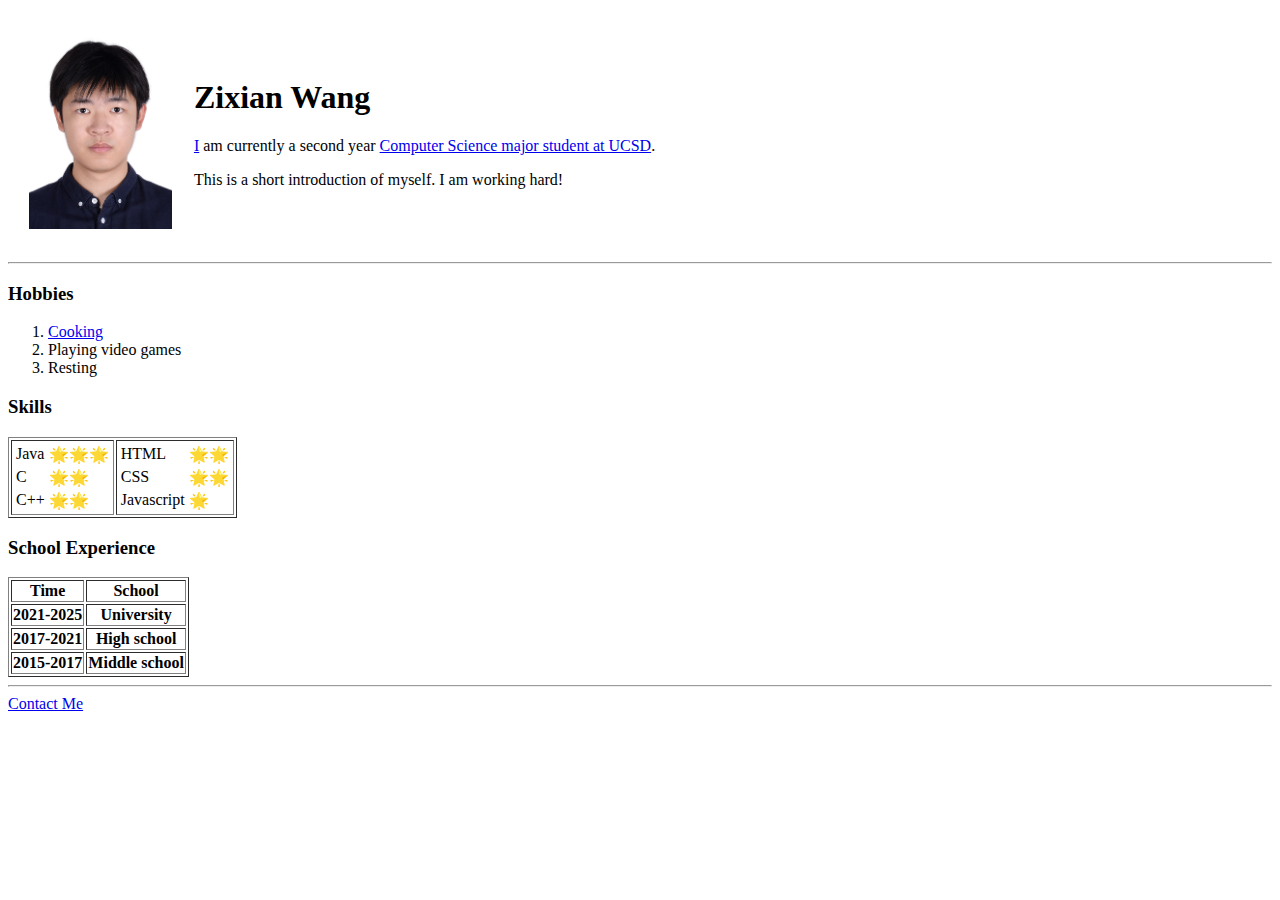
<file: Section 2_Intro_To_HTML/index.html>
<!DOCTYPE html>
<html lang="en">

<head>
    <meta charset="UTF-8">
    <title>Zixian Wang's Personal Site</title>
</head>

<body>
    <table cellspacing="20">
        <tr>
            <td>
                <img src="zixian‘s picture.jpg" alt="Zixian's profile picture" height="200">
            </td>
            <td>
                <h1>Zixian Wang</h1>
                <p> <a href="https://www.linkedin.com/in/zixian-wang-092559180/">I</a>
                    am currently a second year <a href="https://cse.ucsd.edu/">Computer Science major student at
                        UCSD</a>.
                </p>
                <p>This is a short introduction of myself. I am working hard! </p>
            </td>
        </tr>
    </table>


    <hr>

    <h3> Hobbies</h3>
    <ol>
        <li> <a href="cooking.html">Cooking</a></li>
        <li> Playing video games</li>
        <li> Resting </li>
    </ol>

    <h3>Skills</h3>
    <table border="1">
        <tr> 
            <td> 
                <table>
                    <tr> 
                        <td> Java </td> 
                        <td> 🌟🌟🌟 </td> 
                    </tr>
                    <tr> 
                        <td> C </td> 
                        <td> 🌟🌟 </td> 
                    </tr>
                    <tr> 
                        <td> C++ </td> 
                        <td> 🌟🌟 </td> 
                    </tr>
                </table>
            </td>
            <td>
                <table>
                    <tr> 
                        <td> HTML </td> 
                        <td> 🌟🌟 </td> 
                    </tr>
                    <tr> 
                        <td> CSS </td> 
                        <td> 🌟🌟 </td> 
                    </tr>
                    <tr> 
                        <td> Javascript </td> 
                        <td> 🌟 </td> 
                    </tr>
                </table>
            </td>
        </tr>
    </table>


    <h3>School Experience</h3>
    <table border="1">
        <thead> 
            <tr>
                <th>Time</th>
                <th>School</th>
            </tr> 
        </thead>
        <tbody>
            <tr> 
                <th>2021-2025</th>
                <th>University</th>
            </tr>
            <tr> 
                <th>2017-2021</th>
                <th>High school</th>
            </tr>
            <tr>
                <th>2015-2017</th>
                <th>Middle school</th>
            </tr>
        </tbody> 
    </table>

    <hr> 
    <a href="contact.html">Contact Me</a>

</body>

</html>
</file>
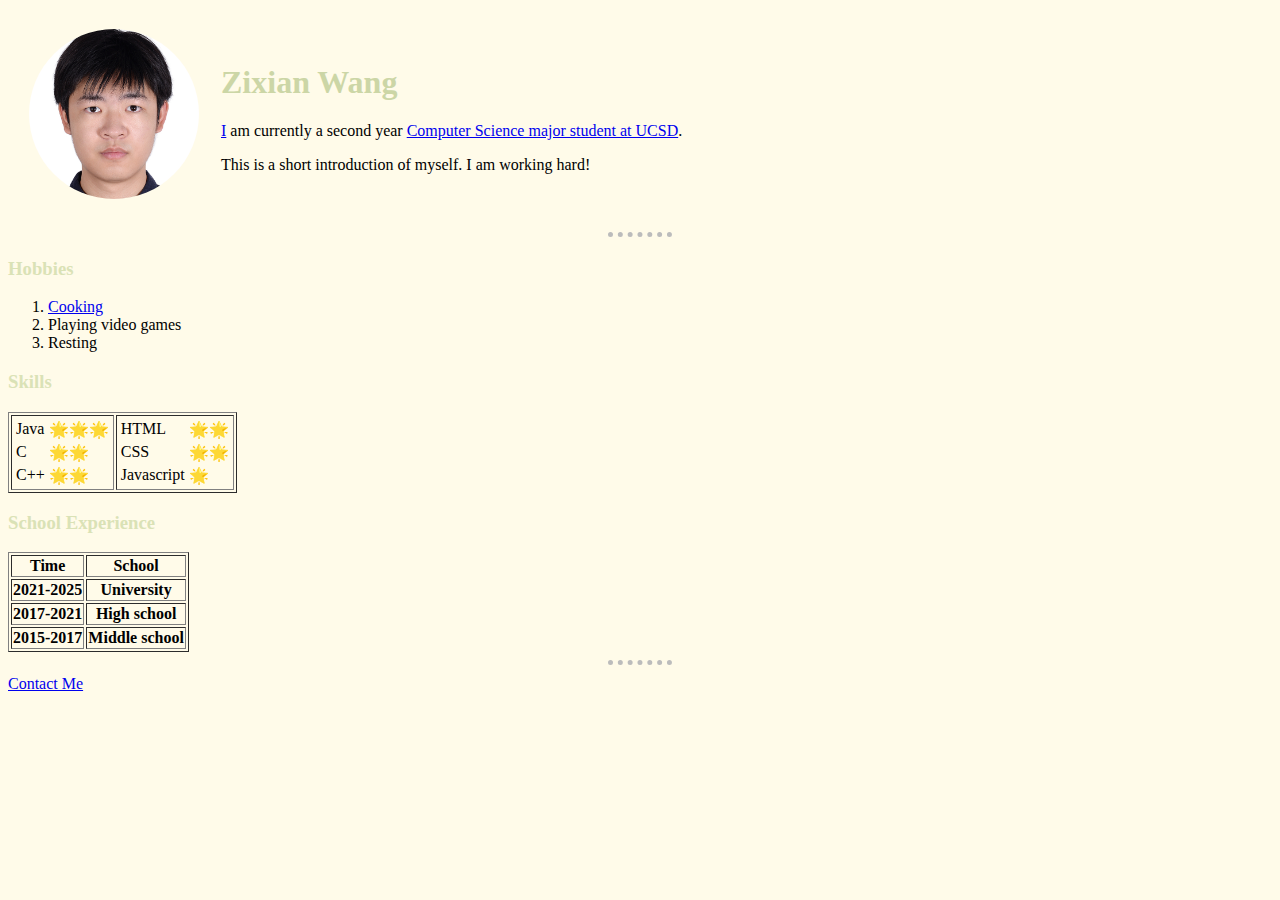
<file: PersonalWebPage/html/index.html>
<!DOCTYPE html>
<html lang="en">

<head>
    <meta charset="UTF-8">
    <title>Zixian Wang's Personal Site</title>
    <link rel="stylesheet" href="../css/style.css">

</head>

<body>
    <table cellspacing="20">
        <tr>
            <td>
                <img src="../image/zixian‘s picture.jpg" alt="Zixian's profile picture" height="200">
            </td>
            <td>
                <h1>Zixian Wang</h1>
                <p> <a href="https://www.linkedin.com/in/zixian-wang-092559180/">I</a>
                    am currently a second year <a href="https://cse.ucsd.edu/">Computer Science major student at
                        UCSD</a>.
                </p>
                <p>This is a short introduction of myself. I am working hard! </p>
            </td>
        </tr>
    </table>


    <hr>

    <h3> Hobbies</h3>
    <ol>
        <li> <a href="cooking.html">Cooking</a></li>
        <li> Playing video games</li>
        <li> Resting </li>
    </ol>

    <h3>Skills</h3>
    <table border="1">
        <tr> 
            <td> 
                <table>
                    <tr> 
                        <td> Java </td> 
                        <td> 🌟🌟🌟 </td> 
                    </tr>
                    <tr> 
                        <td> C </td> 
                        <td> 🌟🌟 </td> 
                    </tr>
                    <tr> 
                        <td> C++ </td> 
                        <td> 🌟🌟 </td> 
                    </tr>
                </table>
            </td>
            <td>
                <table>
                    <tr> 
                        <td> HTML </td> 
                        <td> 🌟🌟 </td> 
                    </tr>
                    <tr> 
                        <td> CSS </td> 
                        <td> 🌟🌟 </td> 
                    </tr>
                    <tr> 
                        <td> Javascript </td> 
                        <td> 🌟 </td> 
                    </tr>
                </table>
            </td>
        </tr>
    </table>


    <h3>School Experience</h3>
    <table border="1">
        <thead> 
            <tr>
                <th>Time</th>
                <th>School</th>
            </tr> 
        </thead>
        <tbody>
            <tr> 
                <th>2021-2025</th>
                <th>University</th>
            </tr>
            <tr> 
                <th>2017-2021</th>
                <th>High school</th>
            </tr>
            <tr>
                <th>2015-2017</th>
                <th>Middle school</th>
            </tr>
        </tbody> 
    </table>

    <hr> 
    <a href="contact.html">Contact Me</a>

</body>

</html>
</file>
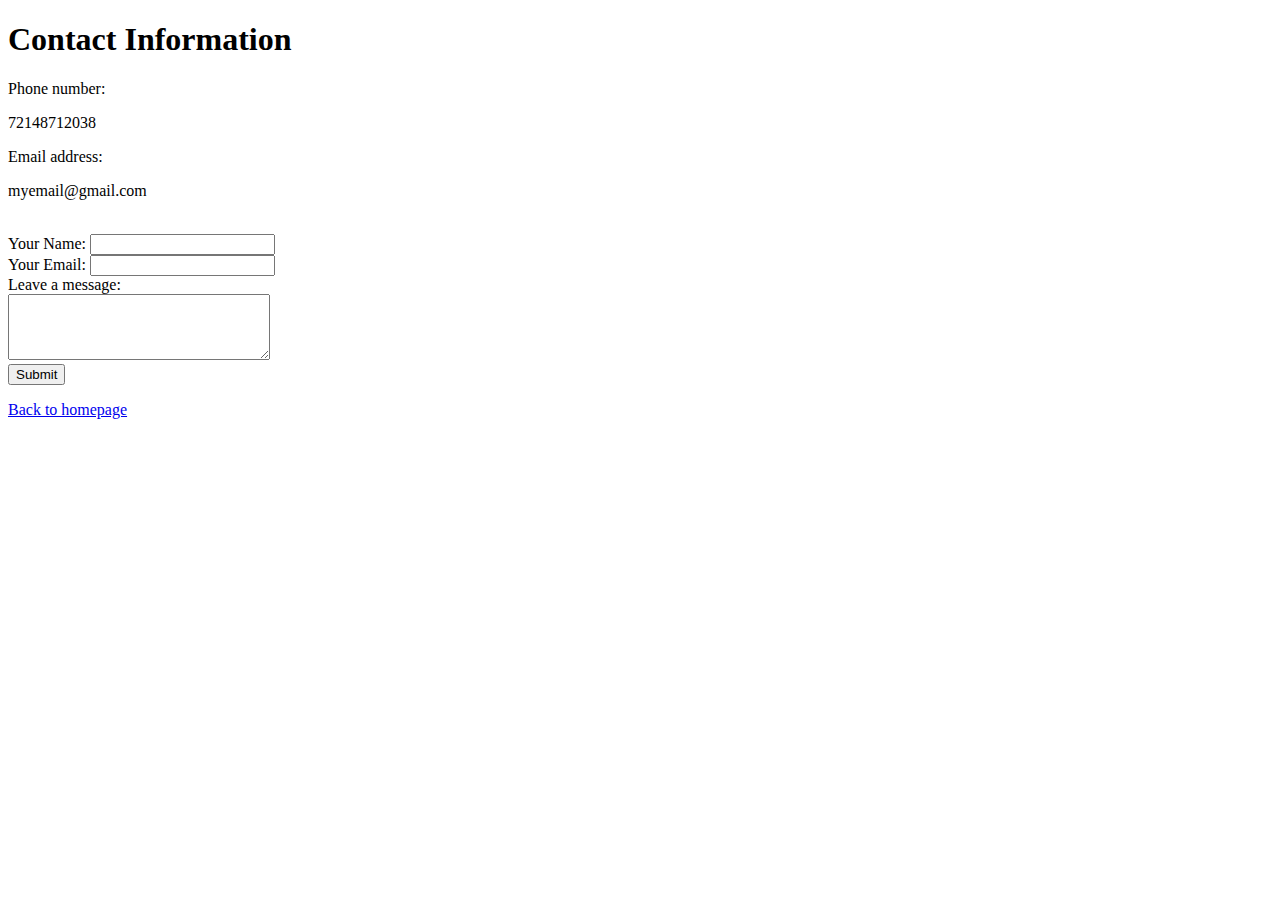
<file: Section 2_Intro_To_HTML/contact.html>
<!DOCTYPE html>
<html lang="en">
<head>
    <meta charset="UTF-8">
    <title>Contact Me</title>
</head>
<body>
    <h1>Contact Information</h1>
    <p>Phone number: </p>
    <p>72148712038</p>
    <p>Email address:</p>
    <p>myemail@gmail.com</p>
    <br> 
    <form action="mailto:myemail@gmail.com" method="post" enctype="text/plain">
        <label>Your Name: </label>
        <input type="text" name="yourName"> 
        <br> 
        <label>Your Email: </label>
        <input type="email" name="yourEmail"> 
        <br> 
        <label> Leave a message: </label> 
        <br> 
        <textarea name="Message" rows="4" cols="30"></textarea>
        <br> 
        <input type="submit"> 
    </form>


    <p><a href="index.html">Back to homepage</a></p>
</body>
</html>
</file>
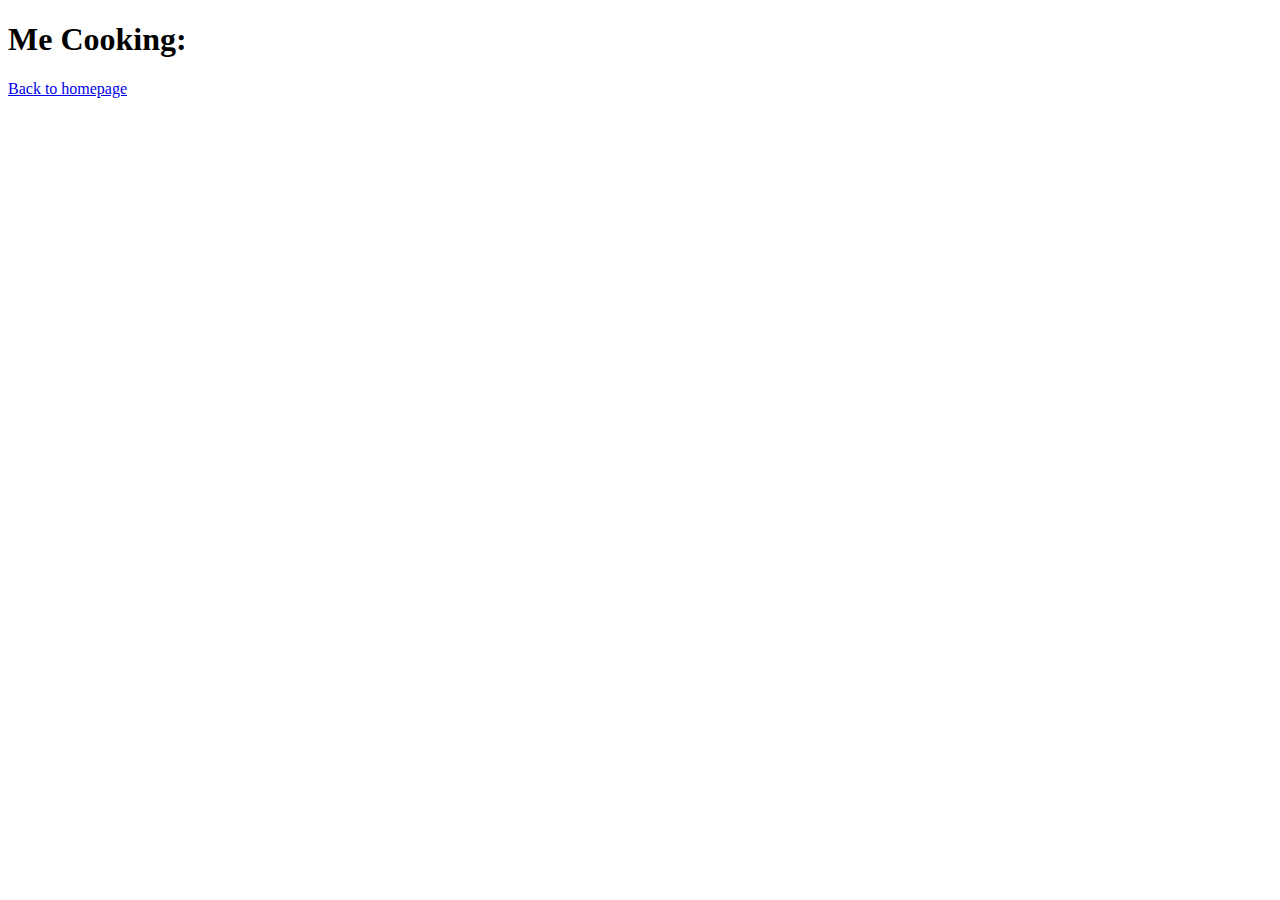
<file: Section 2_Intro_To_HTML/cooking.html>
<!DOCTYPE html>
<html lang="en">
<head>
    <meta charset="UTF-8">
    <title>Cooking</title>
</head>
<body>
    <h1>Me Cooking: </h1>

    <p><a href="index.html">Back to homepage</a></p> 
</body>
</html>
</file>
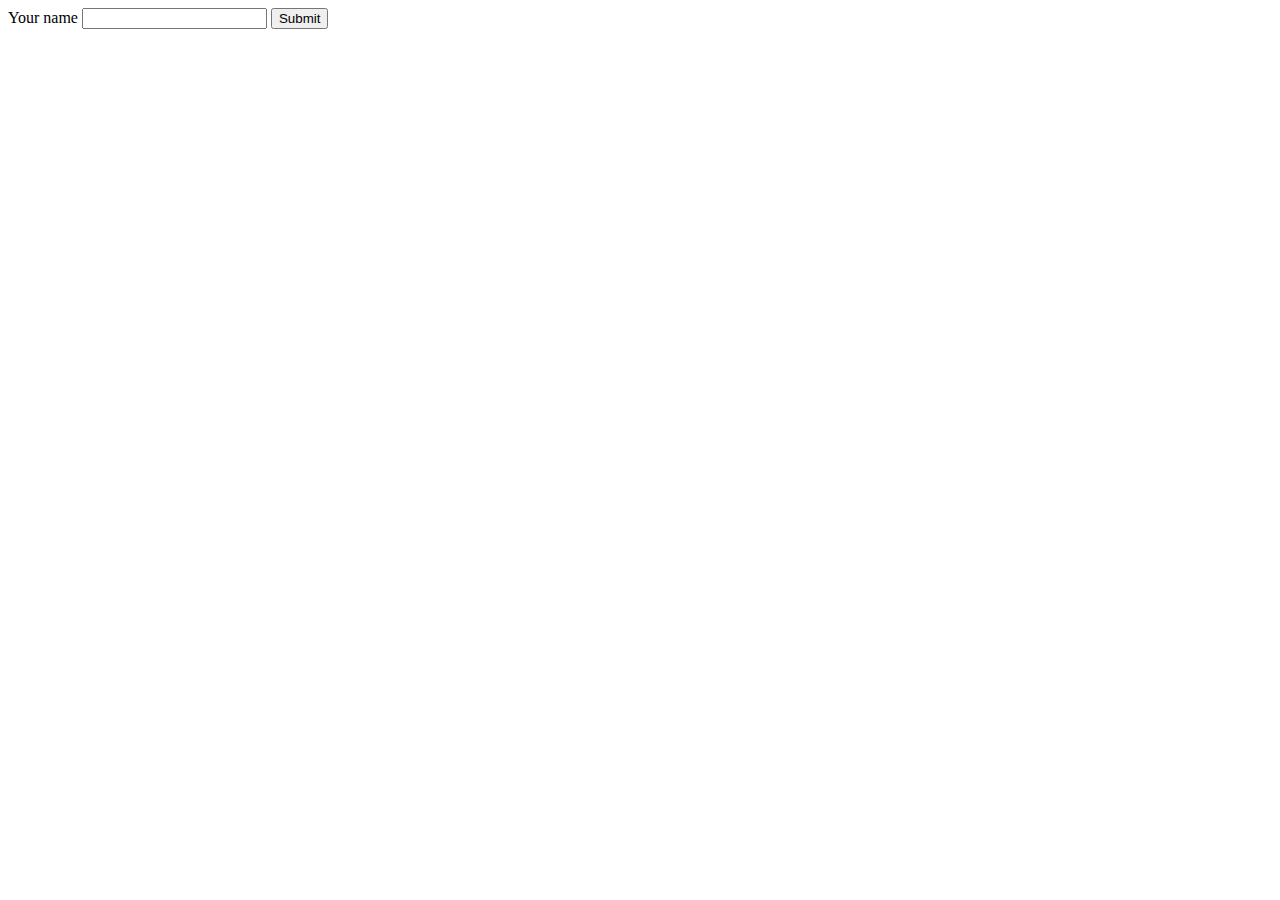
<file: Section 2_Intro_To_HTML/simpleForm.html>
<!DOCTYPE html>
<html lang="en">
<head>
    <meta charset="UTF-8">
    <title>Document</title>
</head>
<body>
    <form action="">
        <label>Your name</label>
        <input type="text" value="">
        <input type="submit"> 
    </form>
</body>
</html>
</file>
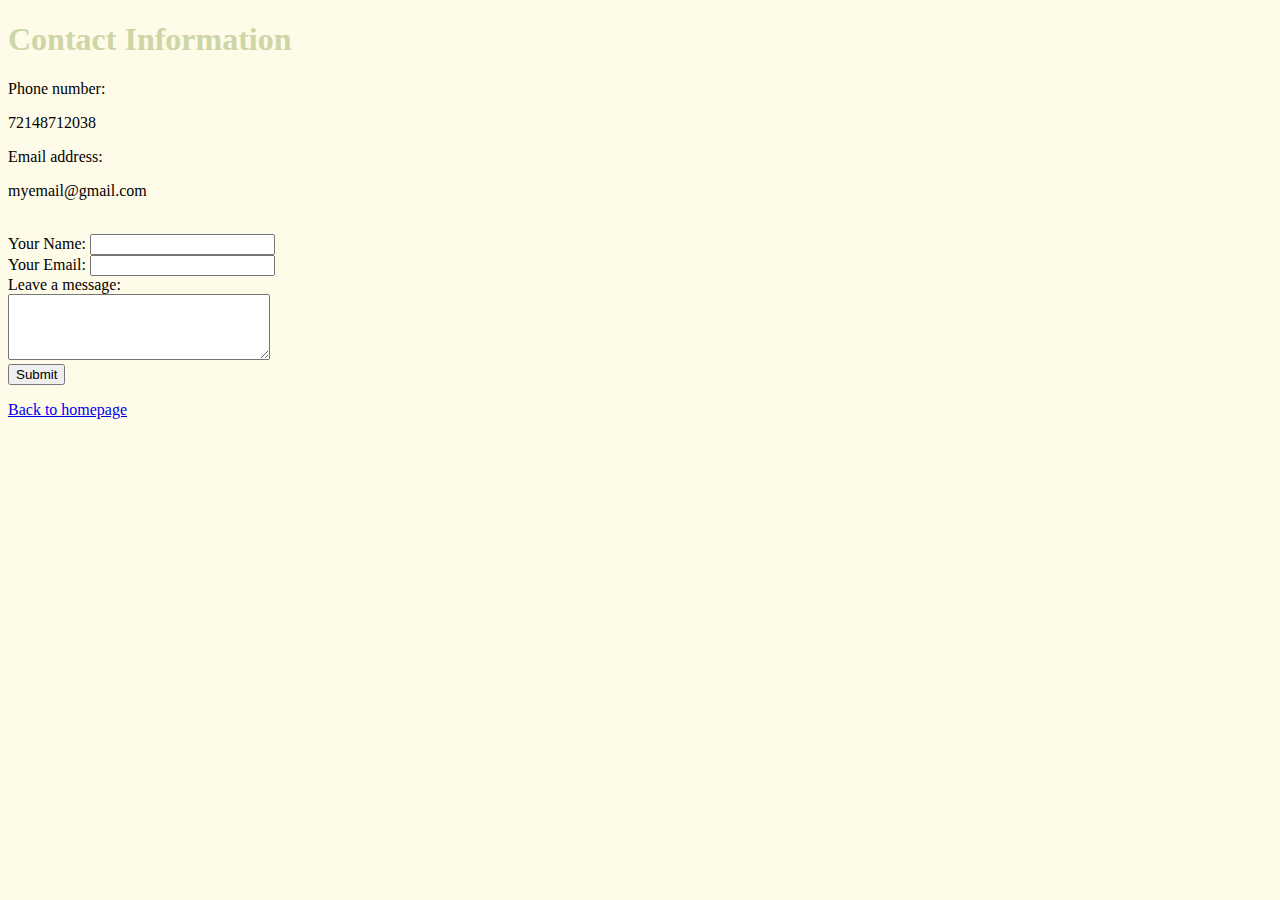
<file: PersonalWebPage/html/contact.html>
<!DOCTYPE html>
<html lang="en">
<head>
    <meta charset="UTF-8">
    <title>Contact Me</title>
    <link rel="stylesheet" href="../css/style.css">
</head>


<body>
    <h1>Contact Information</h1>
    <p>Phone number: </p>
    <p>72148712038</p>
    <p>Email address:</p>
    <p>myemail@gmail.com</p>
    <br> 
    <form action="mailto:myemail@gmail.com" method="post" enctype="text/plain">
        <label>Your Name: </label>
        <input type="text" name="yourName"> 
        <br> 
        <label>Your Email: </label>
        <input type="email" name="yourEmail"> 
        <br> 
        <label> Leave a message: </label> 
        <br> 
        <textarea name="Message" rows="4" cols="30"></textarea>
        <br> 
        <input type="submit"> 
    </form>


    <p><a href="index.html">Back to homepage</a></p>
</body>
</html>
</file>
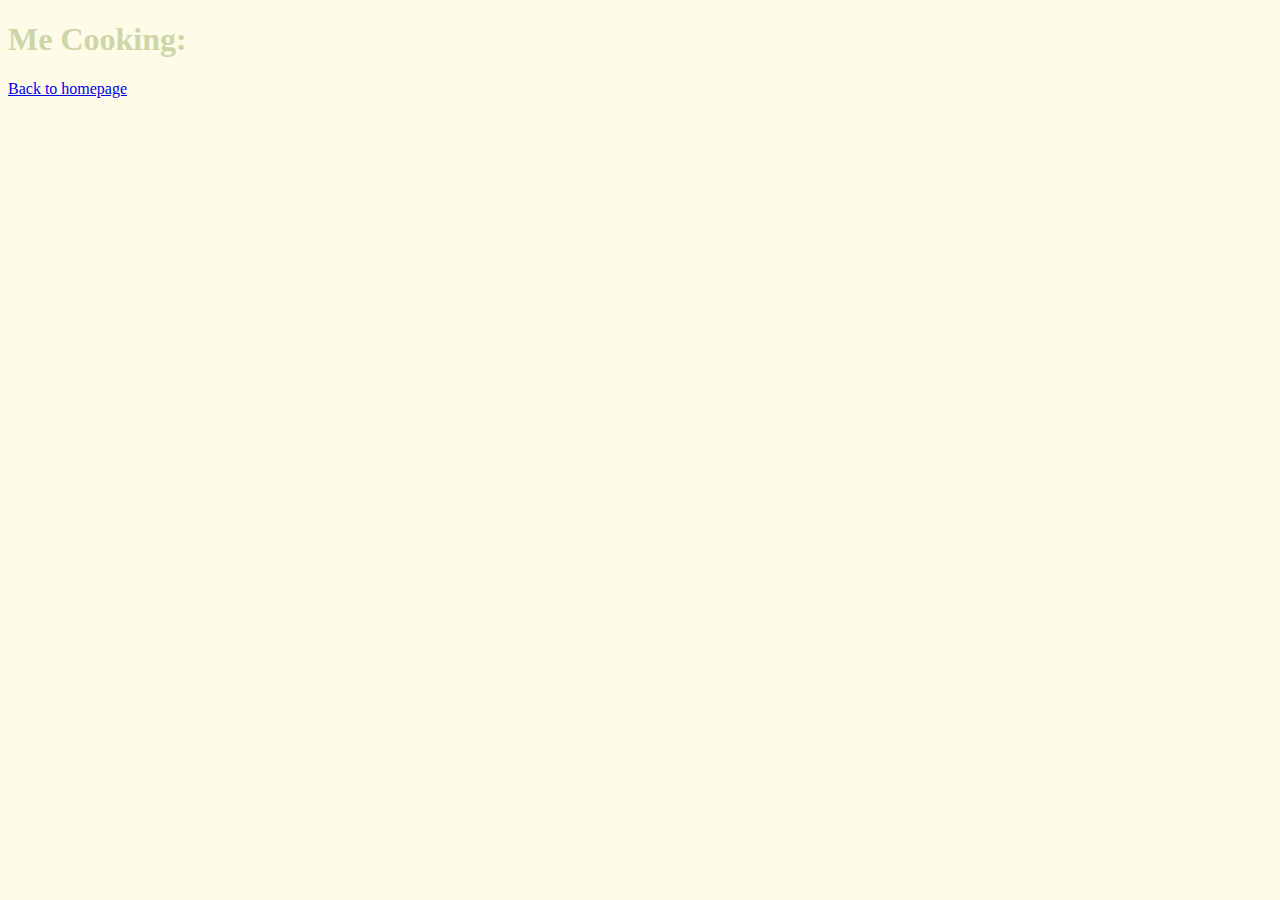
<file: PersonalWebPage/html/cooking.html>
<!DOCTYPE html>
<html lang="en">
<head>
    <meta charset="UTF-8">
    <title>Cooking</title>
    <link rel="stylesheet" href="../css/style.css">
</head>


<body>
    <h1>Me Cooking: </h1>

    <p><a href="index.html">Back to homepage</a></p> 
</body>
</html>
</file>
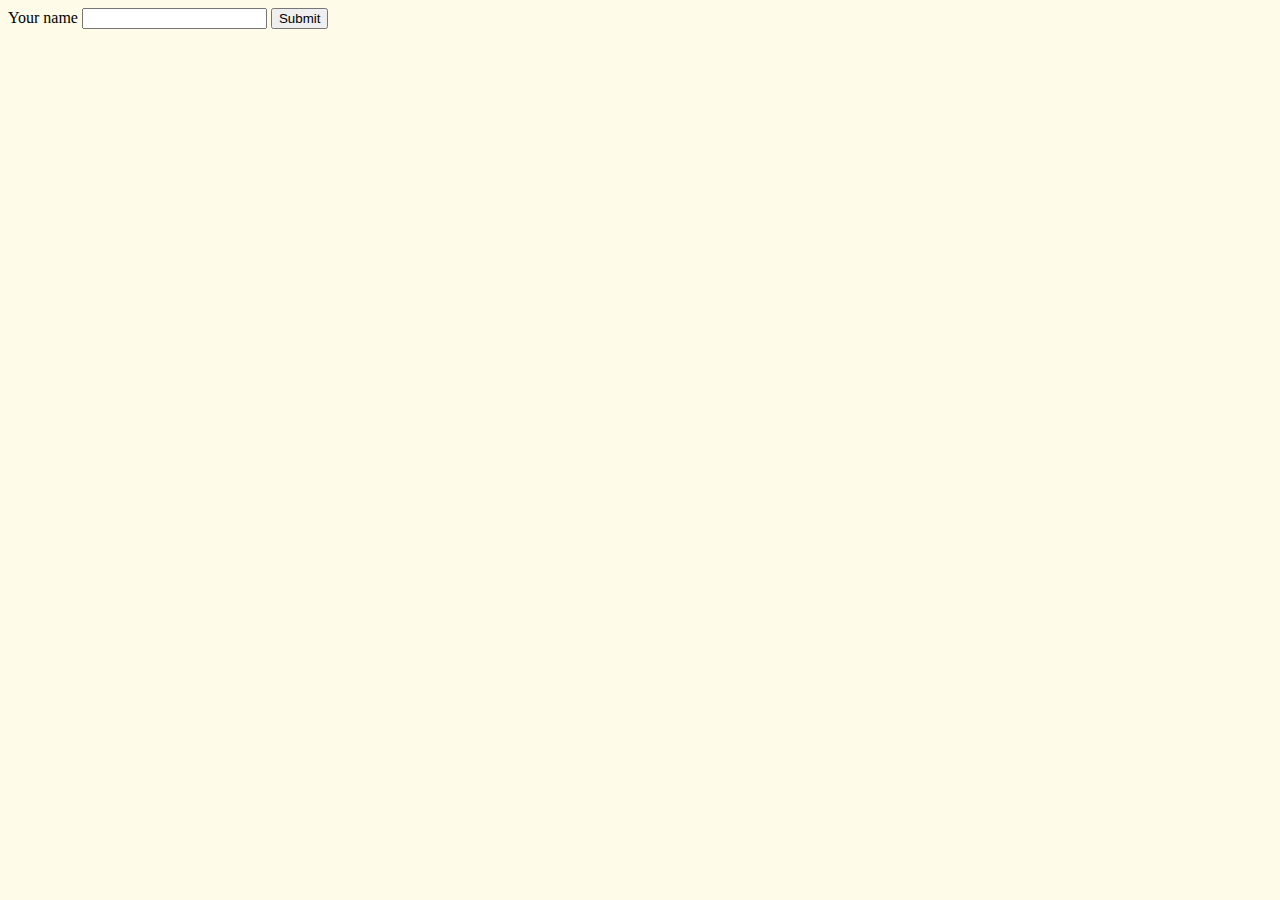
<file: PersonalWebPage/html/simpleForm.html>
<!DOCTYPE html>
<html lang="en">
<head>
    <meta charset="UTF-8">
    <title>Document</title>
    <link rel="stylesheet" href="../css/style.css">
</head>


<body>
    <form action="">
        <label>Your name</label>
        <input type="text" value="">
        <input type="submit"> 
    </form>
</body>
</html>
</file>
<file: PersonalWebPage/css/style.css>
body {
    background-color: #FFFBE9;
}

hr {
    border-style: none;

    height: 2px;
    width: 5%;
    border-top-style: dotted;
    border-width: 5px;
    border-color: rgb(188, 188, 188);
}

h1
{
    color: #CCD6A6;
}

h3
{
    color: #DAE2B6;
}

img
{
    object-fit: cover;
    width: 170px;
    height: 170px;
    border-radius: 100%;
    object-position: 0px -17px;
}
</file>
